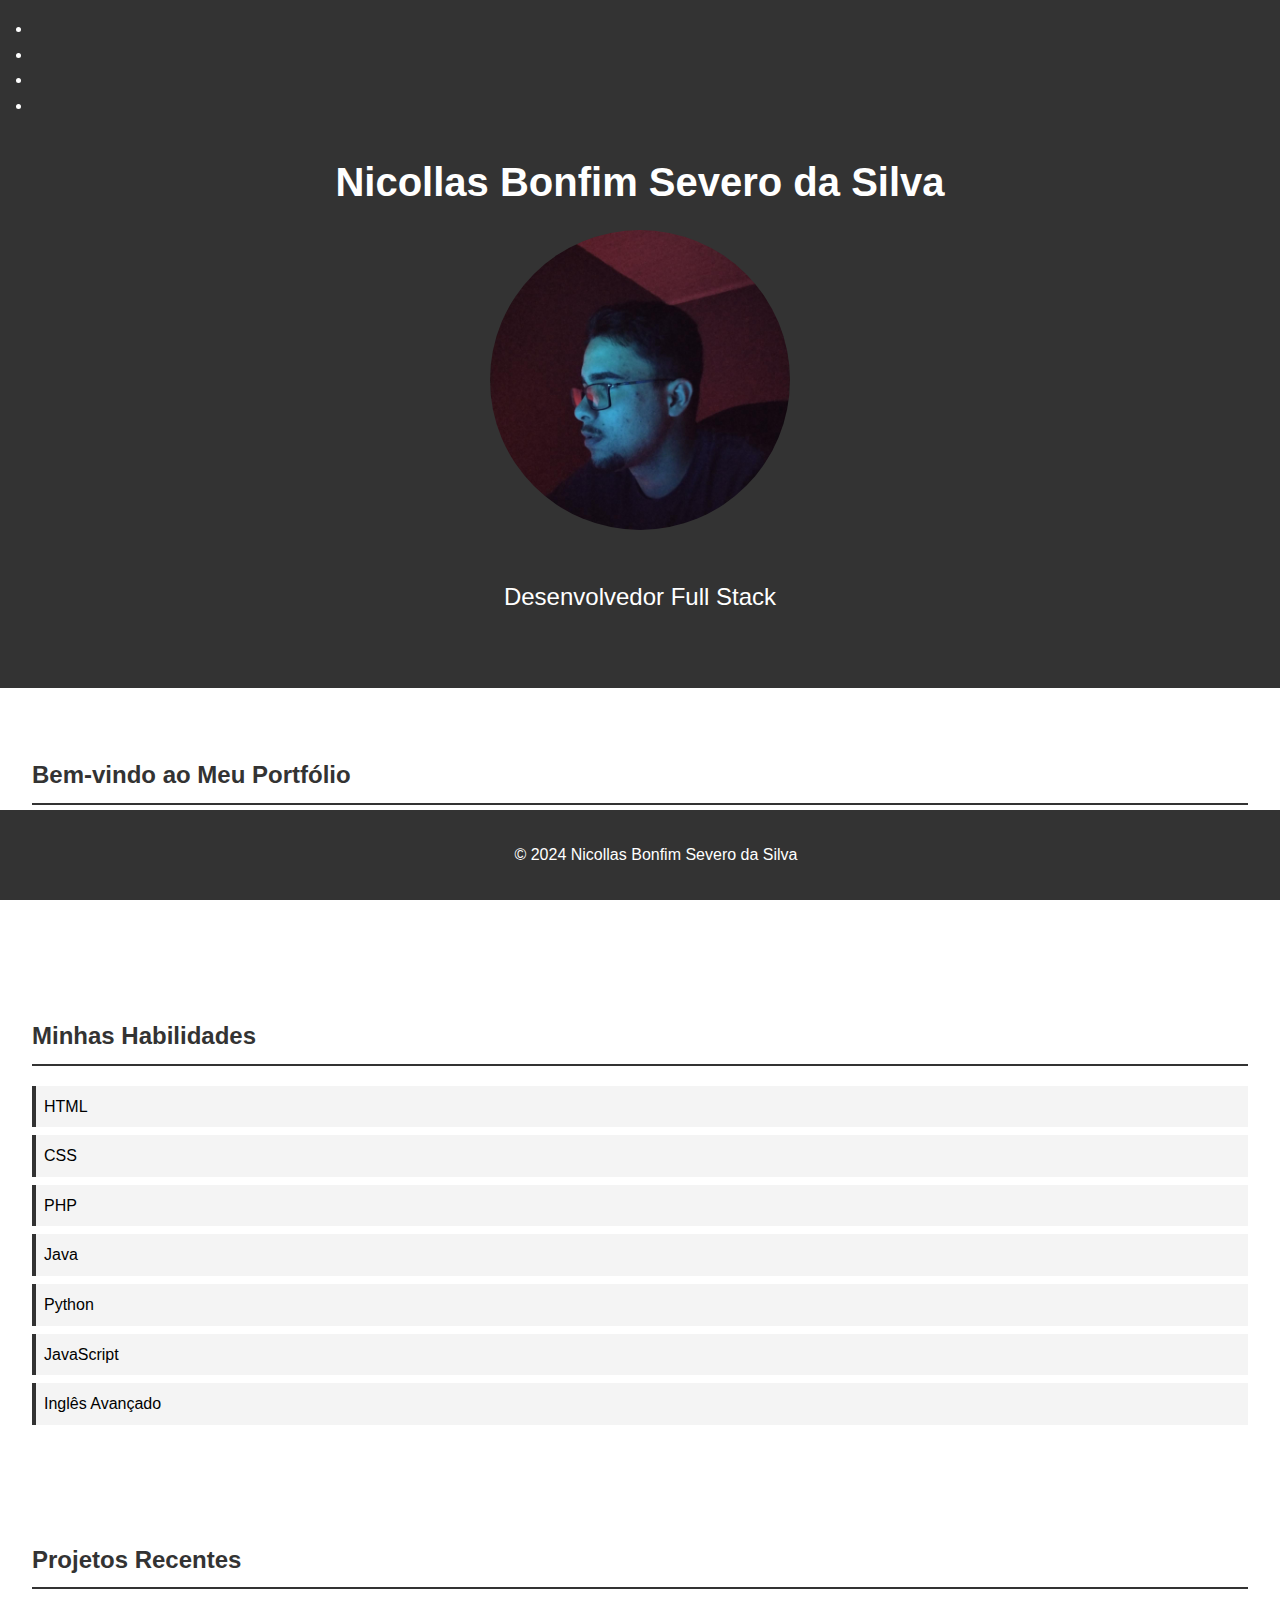
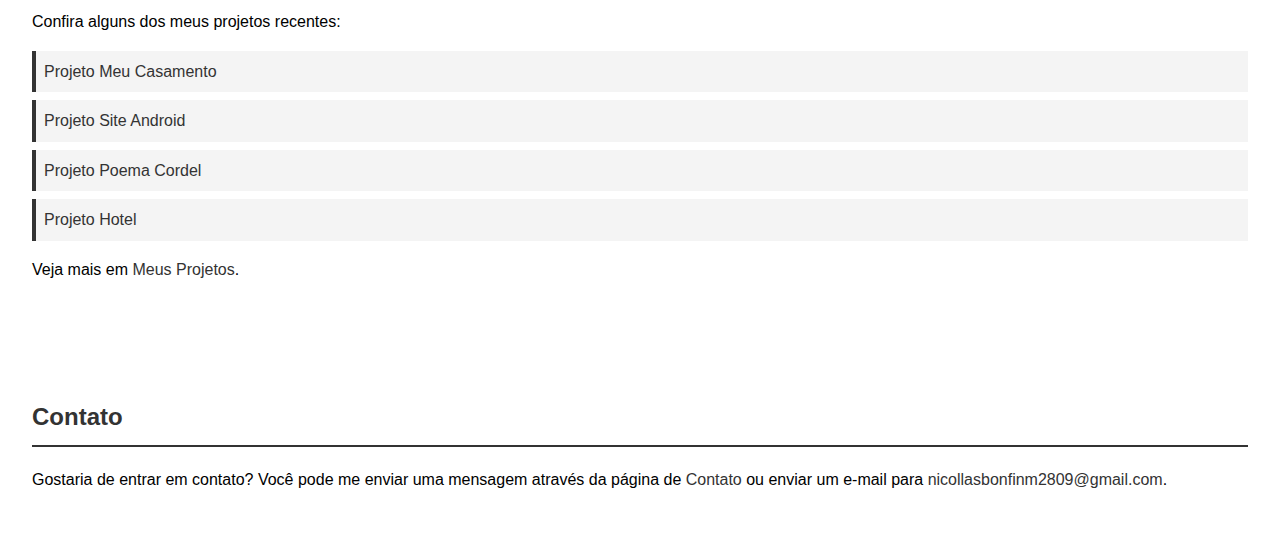
<file: index.html>
<!DOCTYPE html>
<html lang="pt-BR">
<head>
    <meta charset="UTF-8">
    <meta name="viewport" content="width=device-width, initial-scale=1.0">
    <title>Nicollas Bonfim Severo da Silva - Desenvolvedor Full Stack</title>
    <link rel="stylesheet" href="styles.css">
</head>
<body>
    <header>
        <nav>
            <li><a href="index.html">Início</a></li>
                <li><a href="about.html">Sobre Mim</a></li>
                <li><a href="meus_projetos.html">Projetos</a></li>
                <li><a href="contact.html">Contato</a></li>
        </nav>
        <div class="hero">
            <h1>Nicollas Bonfim Severo da Silva</h1>
            <img src="imagens/nicollasbonfim.jpg" alt="Nicollas Bonfim Severo da Silva">
            <p>Desenvolvedor Full Stack</p>
        </div>
    </header>
    <section id="intro">
        <h2>Bem-vindo ao Meu Portfólio</h2>
        <p>Olá! Eu sou Nicollas Bonfim Severo da Silva, um desenvolvedor full stack apaixonado por tecnologia. Tenho conhecimentos em diversas linguagens de programação, incluindo HTML, CSS, PHP, Java, Python e JavaScript. Atualmente, estou cursando Análise e Desenvolvimento de Sistemas e tenho inglês avançado e focado no front-end, porem sempre buscando conhecimento.</p>
    </section>
    <section id="skills">
        <h2>Minhas Habilidades</h2>
        <ul>
            <li>HTML</li>
            <li>CSS</li>
            <li>PHP</li>
            <li>Java</li>
            <li>Python</li>
            <li>JavaScript</li>
            <li>Inglês Avançado</li>
        </ul>
    </section>
    <section id="projects-preview">
        <h2>Projetos Recentes</h2>
        <p>Confira alguns dos meus projetos recentes:</p>
        <ul>
            <li><a href="https://nicollassevero.github.io/html-css/projetos/projeto-casamento/casamento.html">Projeto Meu Casamento</a></li>
            <li><a href="https://nicollassevero.github.io/html-css/projetos/projeto-android-curso/android.html">Projeto Site Android</a></li>
            <li><a href="https://nicollassevero.github.io/html-css/projetos/projeto-cordel/index.html">Projeto Poema Cordel</a></li>
            <li><a href="">Projeto Hotel</a></li>
        </ul>
        <p>Veja mais em <a href="meus_projetos.html">Meus Projetos</a>.</p>
    </section>
    <section id="contact">
        <h2>Contato</h2>
        <p>Gostaria de entrar em contato? Você pode me enviar uma mensagem através da página de <a href="contact.html">Contato</a> ou enviar um e-mail para <a href="nicollasbonfim2809@gmail.com">nicollasbonfinm2809@gmail.com</a>.</p>
    </section>
    <footer>
        <p>&copy; 2024 Nicollas Bonfim Severo da Silva</p>
    </footer>
</body>
</html>
</file>
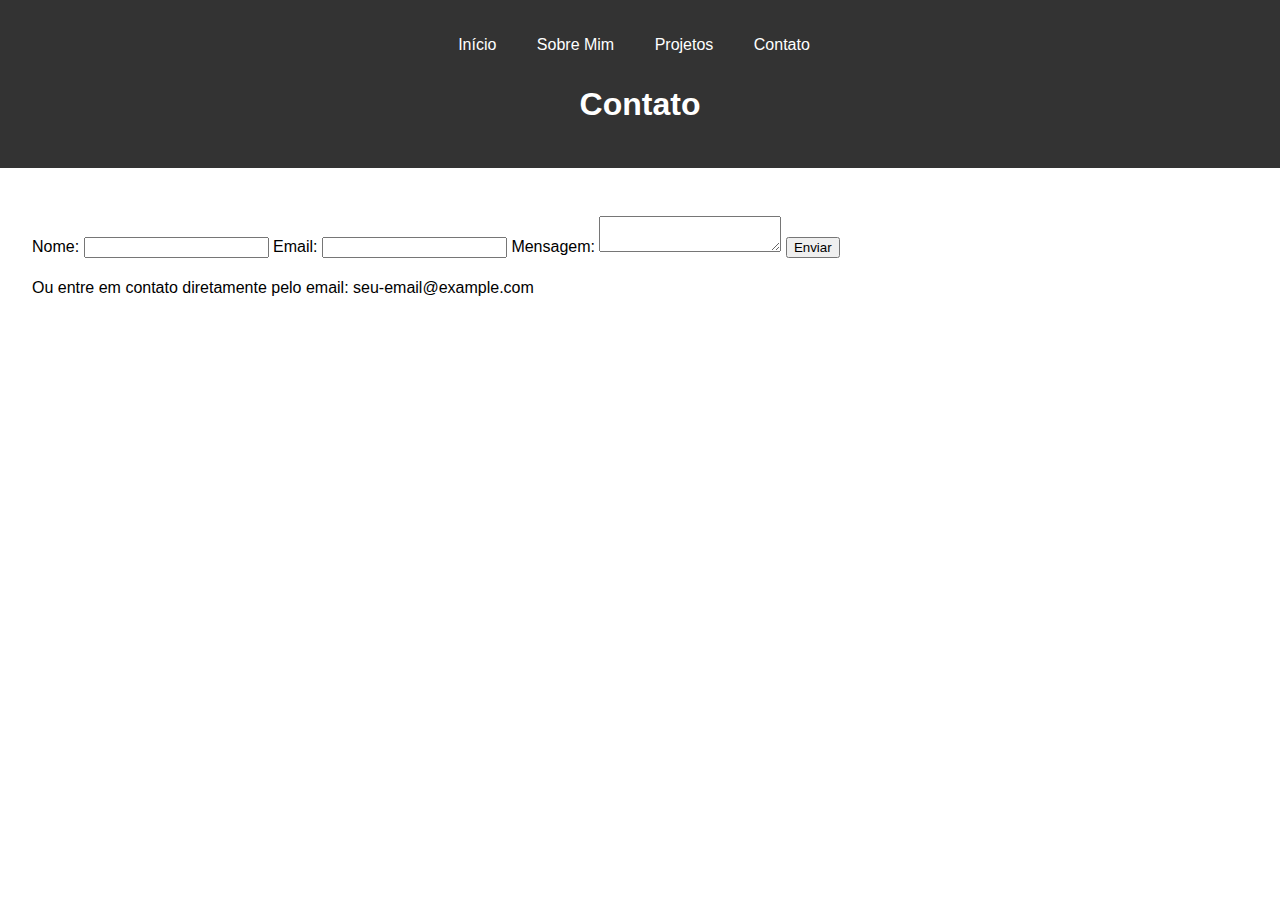
<file: contatos.html>
<!DOCTYPE html>
<html lang="pt-BR">
<head>
    <meta charset="UTF-8">
    <meta name="viewport" content="width=device-width, initial-scale=1.0">
    <title>Contato - Meu Portfólio</title>
    <link rel="stylesheet" href="styles.css">
</head>
<body>
    <header>
        <nav>
            <ul>
                <li><a href="index.html">Início</a></li>
                <li><a href="about.html">Sobre Mim</a></li>
                <li><a href="projects.html">Projetos</a></li>
                <li><a href="contact.html">Contato</a></li>
            </ul>
        </nav>
        <h1>Contato</h1>
    </header>
    <section id="contact">
        <form action="mailto:seu-email@example.com" method="post" enctype="text/plain">
            <label for="name">Nome:</label>
            <input type="text" id="name" name="name">
            <label for="email">Email:</label>
            <input type="email" id="email" name="email">
            <label for="message">Mensagem:</label>
            <textarea id="message" name="message"></textarea>
            <input type="submit" value="Enviar">
        </form>
        <p>Ou entre em contato diretamente pelo email: seu-email@example.com</p>
    </section>
</body>
</html>
</file>
<file: styles.css>
body {
    font-family: Arial, sans-serif;
    margin: 0;
    padding: 0;
    line-height: 1.6;
}

header {
    background-color: #333;
    color: white;
    padding: 1rem 2rem;
    text-align: center;
}


nav ul {
    list-style-type: none;
    padding: 0;
    
}

nav ul li {
    display: inline;
    margin-right: 1rem;
    background-color: #333;
}

nav ul li a {
    color: white;
    text-decoration: none;
}

.hero {
    padding: 2rem 0;
}

.hero h1 {
    margin: 0;
    font-size: 2.5rem;
}

.hero p {
    font-size: 1.5rem;
}

.hero img {
    border-radius: 50%;
    width: 300px;
    height: auto;
    object-fit: cover;
    margin: 1rem 0;
}

section {
    padding: 2rem 2rem;
    margin: 1rem 0;
}

h2 {
    color: #333;
    border-bottom: 2px solid #333;
    padding-bottom: 0.5rem;
}

ul {
    list-style-type: none;
    padding: 0;
}

ul li {
    background: #f4f4f4;
    margin: 0.5rem 0;
    padding: 0.5rem;
    border-left: 4px solid #333;
}

a {
    color: #333;
    text-decoration: none;
}

a:hover {
    text-decoration: underline;
}

footer {
    background-color: #333;
    color: white;
    text-align: center;
    padding: 1rem;
    position: fixed;
    width: 100%;
    bottom: 0;
}
</file>
